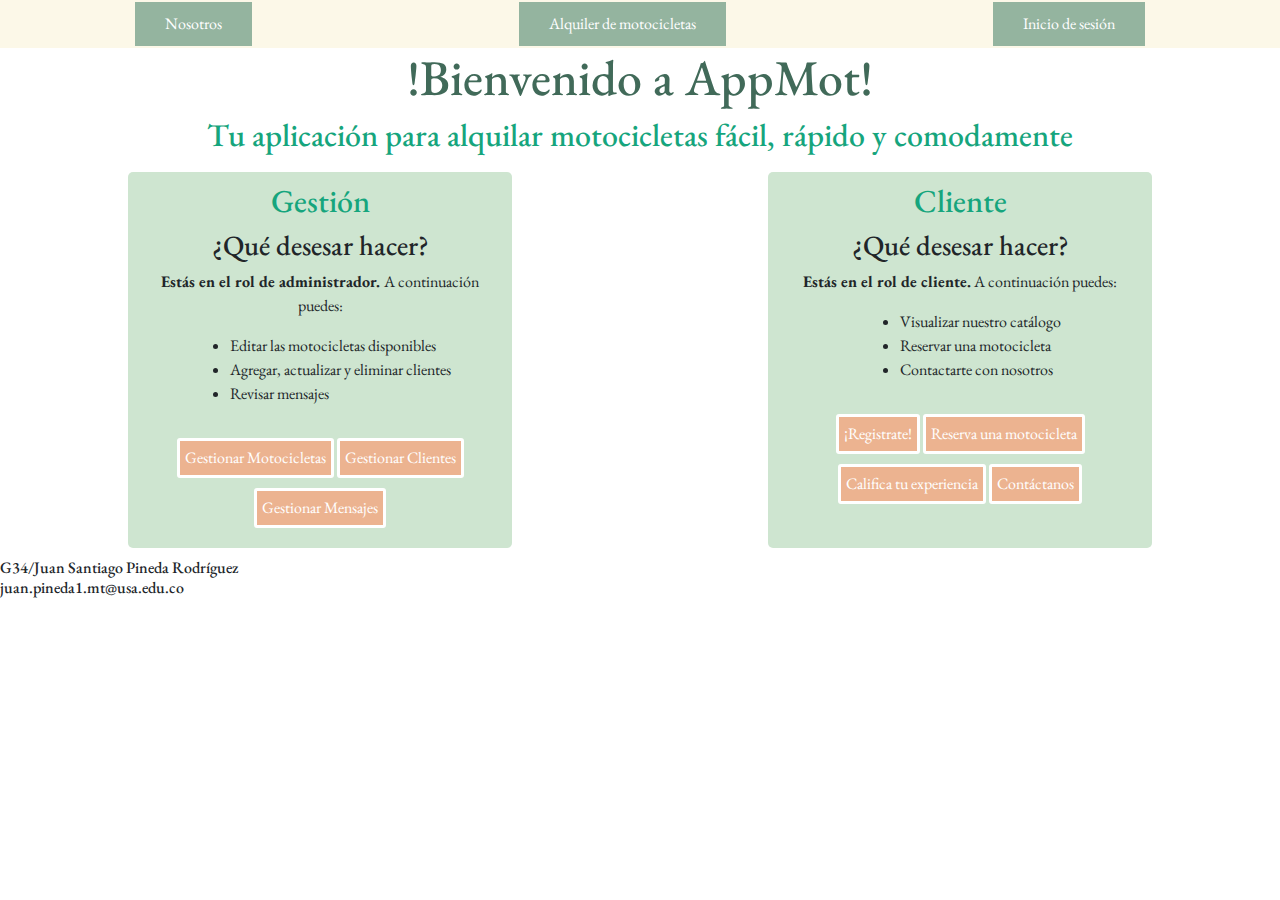
<file: public_html/index.html>
<!DOCTYPE html>
<html lang="en">
<head>
    <meta charset="UTF-8">
    <meta http-equiv="X-UA-Compatible" content="IE=edge">
    <meta name="viewport" content="width=device-width, initial-scale=1.0">
    <title>App Motos</title>
    <script src="https://ajax.googleapis.com/ajax/libs/jquery/3.6.0/jquery.min.js"></script>
    <script src="https://cdn.jsdelivr.net/npm/popper.js@1.12.9/dist/umd/popper.min.js" integrity="sha384-ApNbgh9B+Y1QKtv3Rn7W3mgPxhU9K/ScQsAP7hUibX39j7fakFPskvXusvfa0b4Q" crossorigin="anonymous"></script>
    <script src="https://cdn.jsdelivr.net/npm/bootstrap@4.0.0/dist/js/bootstrap.min.js" integrity="sha384-JZR6Spejh4U02d8jOt6vLEHfe/JQGiRRSQQxSfFWpi1MquVdAyjUar5+76PVCmYl" crossorigin="anonymous"></script>
    <link rel="preconnect" href="https://fonts.googleapis.com">
    <link rel="preconnect" href="https://fonts.gstatic.com" crossorigin>
    <link href="https://fonts.googleapis.com/css2?family=EB+Garamond&display=swap" rel="stylesheet">
    <link rel="stylesheet" href="https://cdn.jsdelivr.net/npm/bootstrap@4.0.0/dist/css/bootstrap.min.css" integrity="sha384-Gn5384xqQ1aoWXA+058RXPxPg6fy4IWvTNh0E263XmFcJlSAwiGgFAW/dAiS6JXm" crossorigin="anonymous">
    <link rel="stylesheet" type="text/css" href="paginas/css/estilos.css">
    <link href="paginas/motocicleta.html">
</head>
<body>

    <nav>
        <a href="#" class="navEnlace">Nosotros</a>
        <a href="#" class="navEnlace">Alquiler de motocicletas</a>
        <!-- <a href="#" class="navEnlace">Registrase</a> -->
        <a href="#" class="navEnlace">Inicio de sesión</a>
    </nav>

    <section>
        <h1 class="h1Titulos text-center"> !Bienvenido a AppMot!</h1>
        <h2 class="h2Subtitulos text-center"> Tu aplicación para alquilar motocicletas fácil, rápido y comodamente</h2>
    </section>

    <section id="contenedor1" class=" contenedor flex">
        <div class="columna block text-center">
            <h2 class="h2Subtitulos"> Gestión</h2>
            <h3> ¿Qué desesar hacer?</h3>
            <p> <b>Estás en el rol de administrador. </b>
                A continuación puedes:</p>
                    <ul> 
                        <li>Editar las motocicletas disponibles</li>
                        <li>Agregar, actualizar y eliminar clientes</li>
                        <li>Revisar mensajes</li>
                    </ul>
            </p>
            <a href="paginas/motocicleta.html" class="button block">Gestionar Motocicletas</a>
            <a href="paginas/cliente.html" class="button block">Gestionar Clientes</a>
            <a href="paginas/mensaje.html" class="button block">Gestionar Mensajes</a>
            <!-- <button>Gestionar clientes</button>
            <button>Gestionar mensajes</button> -->
        </div>

        <div class="columna block text-center">
            <h2 class="h2Subtitulos"> Cliente</h2>
            <h3> ¿Qué desesar hacer?</h3>
            <p> 
                <b>Estás en el rol de cliente.</b> 
                A continuación puedes:</p>
                    <ul> 
                        <li>Visualizar nuestro catálogo</li>
                        <li>Reservar una motocicleta</li>
                        <li>Contactarte con nosotros</li>
                    </ul>
            </p>
            <button>¡Registrate!</button>
            <button>Reserva una motocicleta</button>
            <button>Califica tu experiencia</button>
            <button>Contáctanos</button>
        </div>

    </section>
    <!-- <button>Gestión de Motocicletas </button> -->

    <footer>
        <h6> G34/Juan Santiago Pineda Rodríguez <br> juan.pineda1.mt@usa.edu.co</h6>
    </footer>
</body>
</html>
</file>
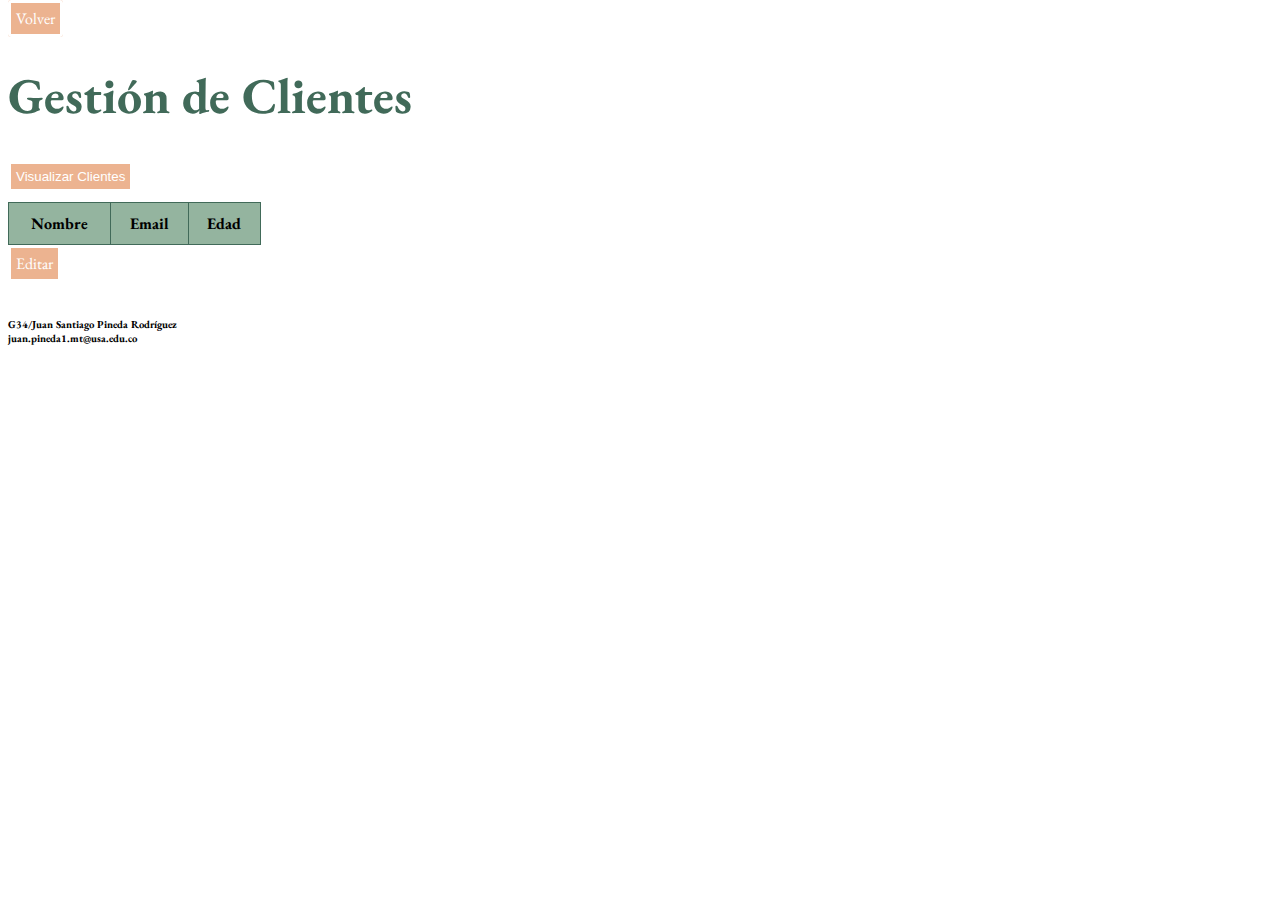
<file: public_html/paginas/cliente.html>
<!DOCTYPE html>
<html lang="en">
<head>
    <meta charset="UTF-8">
    <meta http-equiv="X-UA-Compatible" content="IE=edge">
    <meta name="viewport" content="width=device-width, initial-scale=1.0">
    <script src="https://ajax.googleapis.com/ajax/libs/jquery/3.6.0/jquery.min.js"></script>
    <script type="text/javascript" src="js/viewCliente.js"></script>
    <script type="text/javascript" src="js/jsCliente.js"></script>
    <link rel="preconnect" href="https://fonts.googleapis.com">
    <link rel="preconnect" href="https://fonts.gstatic.com" crossorigin>
    <link href="https://fonts.googleapis.com/css2?family=EB+Garamond&display=swap" rel="stylesheet">
    <link rel="stylesheet" src="text/css" href="css/estilos.css">
    <title>App Motos</title>
</head>
<body>
    <a href="/index.html" class="button">Volver</a>
    
    <h1 class="h1Titulos">Gestión de Clientes</h1>


    <section>
        <button onclick="getAllElementos()">Visualizar Clientes</button>
        <div id="tablaClientes">

            <table>
                <thead>
                    <tr>
                        <!-- <th>Id</th> -->
                        <th>Nombre</th>
                        <th>Email</th>
                        <th>Edad</th>
                    </tr>
                </thead>
                <tbody>
                </tbody>  
            </table>

        </div>
    </section>

        <div id="vent" class="ventanaEmergente">
            <!-- <button onclick="close()"><img src="imagenes/close-icon-13577.png"></button> -->
            <!-- <input id="cerrar" type="image" src="imagenes/close-icon-13577.png"/> -->
            <a id="cerrar" href="javascript:close()" class="button block">X</a>
            <h2 class="h2Subtitulos">Por favor ingrese los campos</h2>
            <h4>Id cliente <input type="number" id="idCt"><br></h4>
            <h4>Nombre del cliente <input type="text" id="nameCt"><br></h4>
            <h4>Email: <input type="text" id="emailCt"><br></h4>
            <h4>Edad: <input type="number" id="ageCt"><br></h4>
            <table>
                <thead>
                    <tr>
                        <!-- <th>Id</th> -->
                        <th>Nombre</th>
                        <th>Email</th>
                        <th>Edad</th>
                        <th>Eliminar</th>
                    </tr>
                </thead>
                <tbody>
                    <script>getElementos()</script>
                </tbody>  
            </table>
            <button onclick="saveElementos()">Agregar</button>
            <button onclick="updateElementos()">Actualizar</button>
        </div>


       

    <a href="javascript:open()" class="button block">Editar</a>

    <script>
        let popup = document.getElementById("vent");
        function open(){
            popup.classList.add("open-popup");
        }
        function close(){
            popup.classList.remove("open-popup");
        }    
    </script>

    <footer>
        <h6> G34/Juan Santiago Pineda Rodríguez <br> juan.pineda1.mt@usa.edu.co</h6>
    </footer>

</body>
</html>
</file>
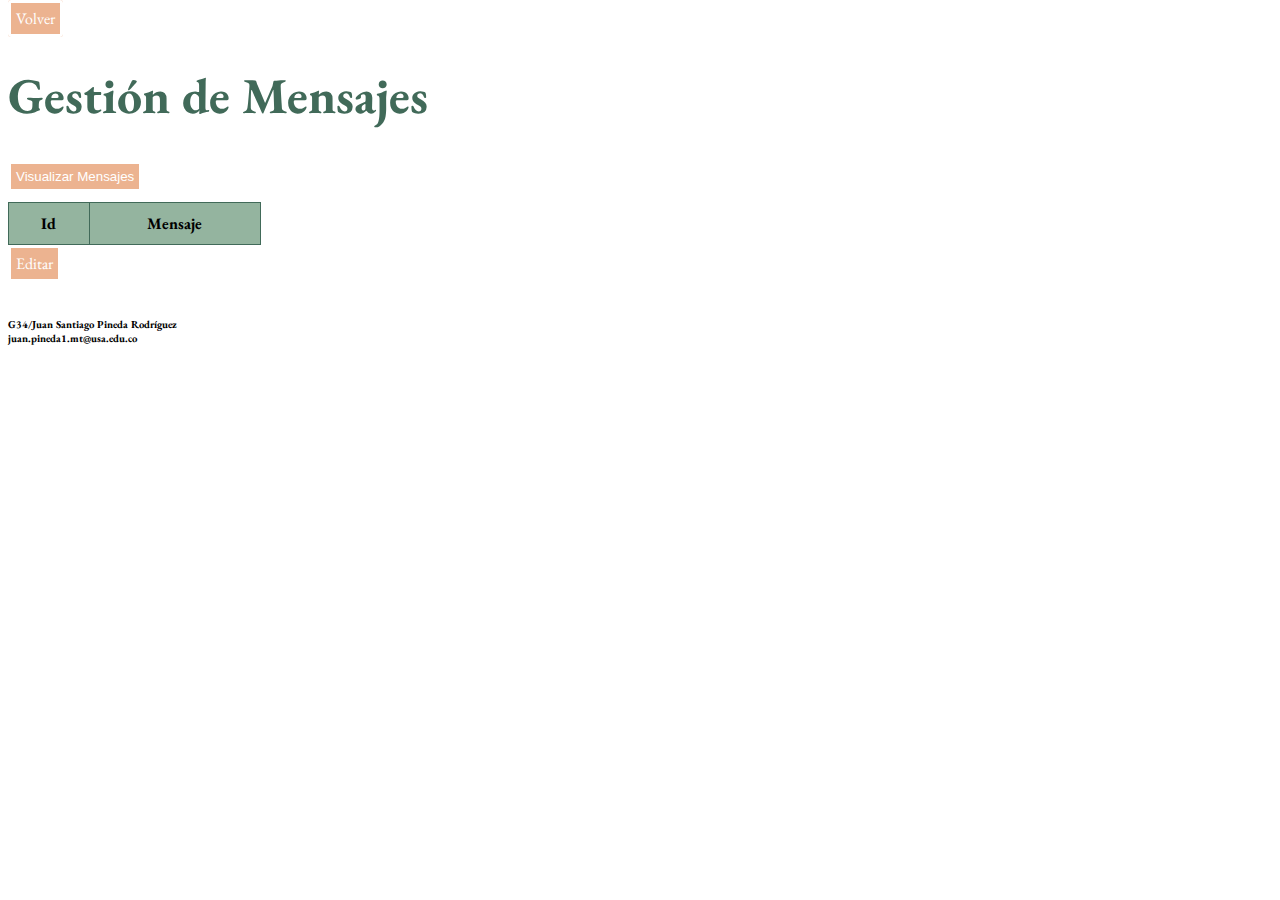
<file: public_html/paginas/mensaje.html>
<!DOCTYPE html>
<html lang="en">
<head>
    <meta charset="UTF-8">
    <meta http-equiv="X-UA-Compatible" content="IE=edge">
    <meta name="viewport" content="width=device-width, initial-scale=1.0">
    <script src="https://ajax.googleapis.com/ajax/libs/jquery/3.6.0/jquery.min.js"></script>
    <script type="text/javascript" src="js/jsMensaje.js"></script>
    <script type="text/javascript" src="js/viewMensaje.js"></script>
    <link rel="preconnect" href="https://fonts.googleapis.com">
    <link rel="preconnect" href="https://fonts.gstatic.com" crossorigin>
    <link href="https://fonts.googleapis.com/css2?family=EB+Garamond&display=swap" rel="stylesheet">
    <link rel="stylesheet" src="text/css" href="css/estilos.css">
    <title>App Motos</title>
</head>
<body>

    <a href="/index.html" class="button">Volver</a>

    <h1 class="h1Titulos">Gestión de Mensajes</h1>


    <section>
        <button onclick="getAllElementos()">Visualizar Mensajes</button>
        <div id="tablaMensajes">

            <table>
                <thead>
                    <tr>
                        <th>Id</th>
                        <th>Mensaje</th>
                    </tr>
                </thead>
                <tbody>
                </tbody>  
            </table>

        </div>
    </section>

        <div id="vent" class="ventanaEmergente">
            <!-- <button onclick="close()"><img src="imagenes/close-icon-13577.png"></button> -->
            <!-- <input id="cerrar" type="image" src="imagenes/close-icon-13577.png"/> -->
            <a id="cerrar" href="javascript:close()" class="button block">X</a>
            <h2 class="h2Subtitulos">Por favor ingrese los campos</h2>
            <h4>Id <input type="number" id="idMj"><br></h4>
            <h4>Mensaje <input type="text" id="txtMj"><br></h4>
            <table>
                <thead>
                    <tr>
                        <th>Id</th>
                        <th>Mensaje</th>
                        <th>Eliminar</th>
                    </tr>
                </thead>
                <tbody>
                    <script>getElementos()</script>
                </tbody>  
            </table>
            <button onclick="saveElementos()">Agregar</button>
            <button onclick="updateElementos()">Actualizar</button>
        </div>


       

    <a href="javascript:open()" class="button block">Editar</a>

    <script>
        let popup = document.getElementById("vent");
        function open(){
            popup.classList.add("open-popup");
        }
        function close(){
            popup.classList.remove("open-popup");
        }    
    </script>

    <footer>
        <h6> G34/Juan Santiago Pineda Rodríguez <br> juan.pineda1.mt@usa.edu.co</h6>
    </footer>


</body>
</html>
</file>
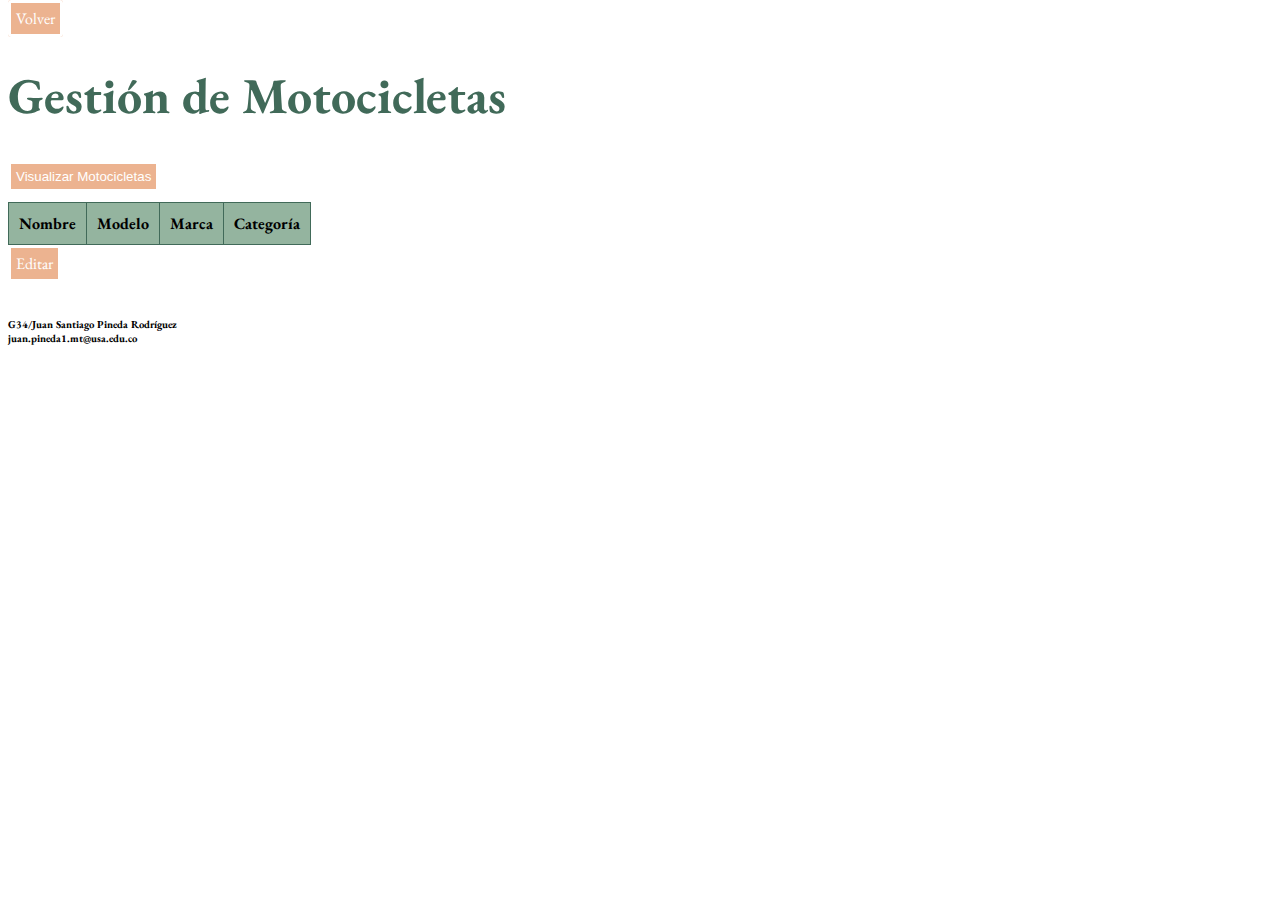
<file: public_html/paginas/motocicleta.html>
<!DOCTYPE html>
<html lang="en">
<head>
    <meta charset="UTF-8">
    <meta http-equiv="X-UA-Compatible" content="IE=edge">
    <meta name="viewport" content="width=device-width, initial-scale=1.0">
    <script src="https://ajax.googleapis.com/ajax/libs/jquery/3.6.0/jquery.min.js"></script>
    <script type="text/javascript" src="js/viewjsMotocicleta.js"></script>
    <script type="text/javascript" src="js/jsMotocicleta.js"></script>
    <link rel="preconnect" href="https://fonts.googleapis.com">
    <link rel="preconnect" href="https://fonts.gstatic.com" crossorigin>
    <link href="https://fonts.googleapis.com/css2?family=EB+Garamond&display=swap" rel="stylesheet">
    <link rel="stylesheet" src="text/css" href="css/estilos.css">
    <title>App Motos</title>
</head>
<body>

    <a href="/index.html" class="button">Volver</a>

    <h1 class="h1Titulos">Gestión de Motocicletas</h1>


    <section>
        <button onclick="getAllElementos()">Visualizar Motocicletas</button>
        <div id="tablaMotocicletas">

            <table>
                <thead>
                    <tr>
                        <th>Nombre</th>
                        <th>Modelo</th>
                        <th>Marca</th>
                        <th>Categoría</th>
                    </tr>
                </thead>
                <tbody>
                </tbody>  
            </table>

        </div>
    </section>

        <div id="vent" class="ventanaEmergente">
            <!-- <button onclick="close()"><img src="imagenes/close-icon-13577.png"></button> -->
            <!-- <input id="cerrar" type="image" src="imagenes/close-icon-13577.png"/> -->
            <a id="cerrar" href="javascript:close()" class="button block">X</a>
            <h2 class="h2Subtitulos">Por favor ingrese los campos</h2>
            <h4>Id motocicleta <input type="text" id="idMt"><br></h4>
            <h4>Nombre de la motocicleta <input type="text" id="nameMt"><br></h4>
            <h4>Marca: <input type="text" id="brandMt"><br></h4>
            <h4>Modelo: <input type="text" id="modelMt"><br></h4>
            <h4>Categoría: <input type="number" id="categoryIdMt"><br></h4>
            <table>
                <thead>
                    <tr>
                        <th>Nombre</th>
                        <th>Modelo</th>
                        <th>Marca</th>
                        <th>Categoría</th>
                        <th>Eliminar</th>
                    </tr>
                </thead>
                <tbody>
                    <script>getElementos()</script>
                </tbody>  
            </table>
            <button onclick="saveElementos()">Agregar</button>
            <button onclick="updateElementos()">Actualizar</button>
        </div>


       

    <a href="javascript:open()" class="button block">Editar</a>

    <script>
        let popup = document.getElementById("vent");
        function open(){
            popup.classList.add("open-popup");
        }
        function close(){
            popup.classList.remove("open-popup");
        }    
    </script>

    <footer>
        <h6> G34/Juan Santiago Pineda Rodríguez <br> juan.pineda1.mt@usa.edu.co</h6>
    </footer>


</body>
</html>
</file>
<file: public_html/paginas/css/estilos.css>
body{
    font-family: 'EB Garamond', serif;
}

a.button{
    background: #ECB390;
    color: #fff;
    border: solid;
    padding: 5px;
    border-radius: 3px;
    margin-bottom: 10px;
    text-decoration: none;
}

a.button:hover{
    background: #FF5733;
}

nav{
    background: #FCF8E8;
    padding: 2px;
    display: flex;
    justify-content: space-around;
}
.navEnlace{
    display: inline-block;
    background: #94B49F;
    color: #fff;
    padding: 10px 30px;
    text-decoration: none;
}
.navEnlace:hover{
    background: #59D383;

}

.h1Titulos{
    color: #416a59;
    font-size: 50px;
}
.h2Subtitulos{
    color: #16A57D;
}

h4{
    color:#FF5733;
    font-weight: bolder;
    margin: 5px;
}

button{
    background: #ECB390;
    color: #fff;
    border: solid;
    padding: 5px;
    border-radius: 3px;
    margin-bottom: 10px;
}
button:hover{
    background: #FF5733 ;
}

.contenedor{
    margin: 0 auto;
    width: auto;
}
.flex{
    display: flex;
    justify-content: space-around;
}
.block{
    display: inline-block;
}
.text-center{
    text-align: center;
}
.columna{
    background: #CEE5D0;
    margin: 10px;
    padding: 10px;
    width: 30%;
    border-radius: 5px;
}
ul{
    /* margin:0;
    padding:0; */
    text-align: left;
    display: inline-block;
    /* list-style:none; */
}

table{
    border-collapse: collapse;
    width: 20%;
    /* display: flex;
    justify-content: left; */

}

th{
    font-weight: bold;
    background: #94B49F;
    border: 1px solid #416a59;
    padding: 10px;
}

td{
    background: #fff;
    border: 1px solid #416a59;
    padding: 8px;
}

.ventanaEmergente{
    background: #CEE5D0;
    width: 30%;
    color: #16A57D;
    text-align: left;
    padding: 20px;
    min-height: 250px;
    border-radius: 15px;
    position: absolute;
    left:30%;
    top: 34%;
    visibility: hidden;
}

.open-popup{
    visibility: visible;
}

#cerrar{
    max-width: 5%;
    max-height: 5%;
    position: absolute;
    right: 7px;
    top: 7px;
}

/* @media (max-width: 600px) {
    nav {
      flex-direction: column;
    }
    .navEnlace{
        margin: 10px 0;
    }
  } */
</file>
